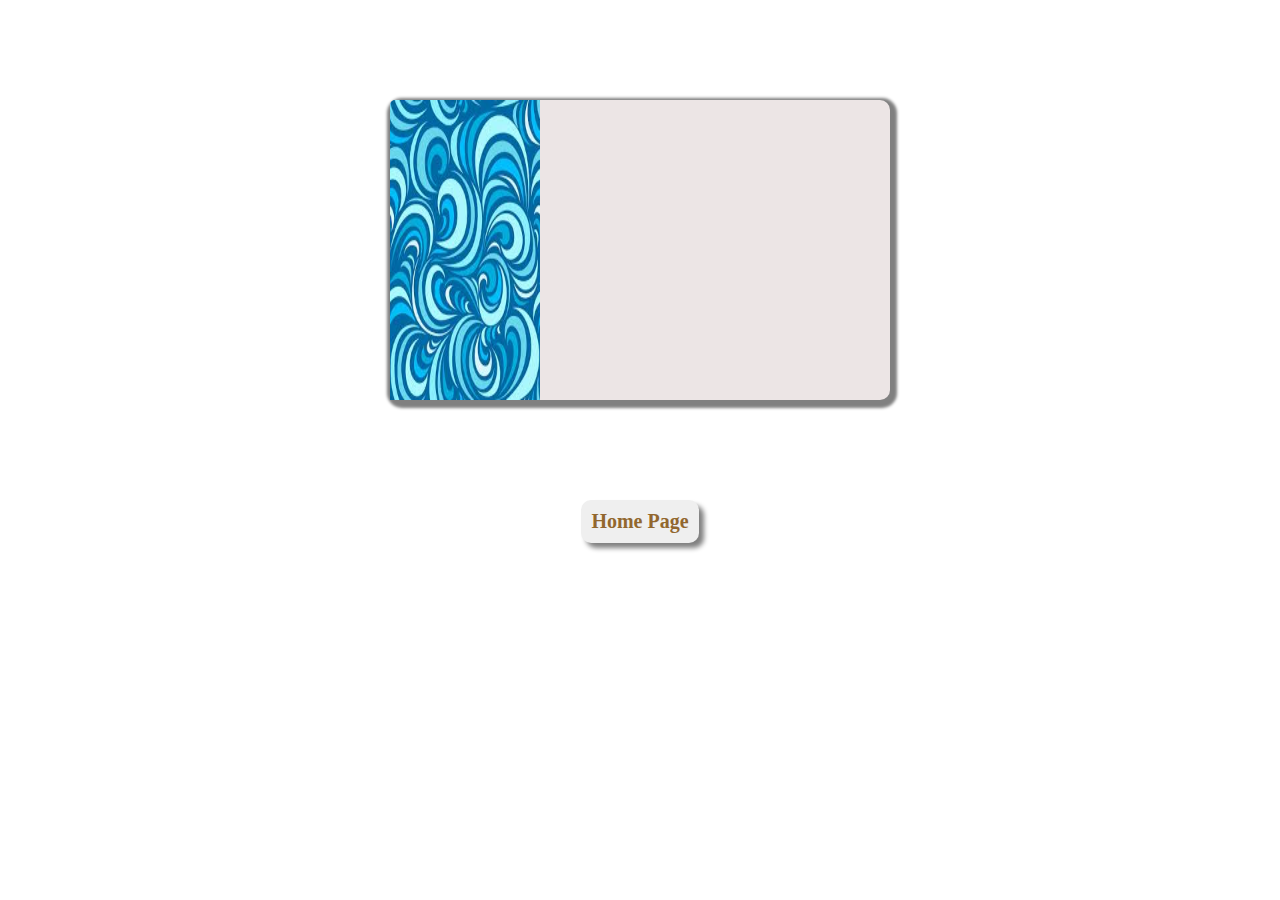
<file: final.html>
<!DOCTYPE html>
<html lang="en">
<head>
    <meta charset="UTF-8">
    <meta http-equiv="X-UA-Compatible" content="IE=edge">
    <meta name="viewport" content="width=device-width, initial-scale=1.0">
    <link rel="stylesheet" href="style2.css">
    <title>profile card</title>
</head>
<body>
    <section class="bizCard">
        <div class="card">

            <img src="./bizimg.jpg" alt="" class="design"> 
        <div id="info">
            <p></p>
            <p></p>
            <p></p>
            </div>
        </div>
        <button>
        <a href="./index.html" class="home">Home Page</a>
        </button>
</section>
    
    <script src="./final.js"></script>
</body>
</html>
</file>
<file: style2.css>
body{
    margin: 0;
    padding: 0;
    box-sizing: border-box;
}

.design{
    height: 300px;
    border-top-left-radius: 5px;
    /* border-bottom-left-radius: 5px; */
    width: 150px;
}
.bizCard{
    display: flex;
    flex-direction: column;
}
.card{
    width: 500px;
    height: 300px;
    border:  black;
  display: flex;
    border-radius: 10px;
    background-color: rgb(236, 229, 229);
    box-shadow: 2px 3px 3px 5px gray;
    display: flex;
    margin: 100px auto;

}
button{
    border-radius: 10px;
    /* height: 50px; */
    padding: 10px;
    box-shadow: 5px 5px 5px gray ;
    border: none;
    margin: auto;
    width: fit-content;
}
.home{
    text-decoration: none;
    font-size: 20px;
    color: rgb(146, 103, 46);
    font-weight: bold;
    font-family: 'Times New Roman', Times, serif;
}
</file>
